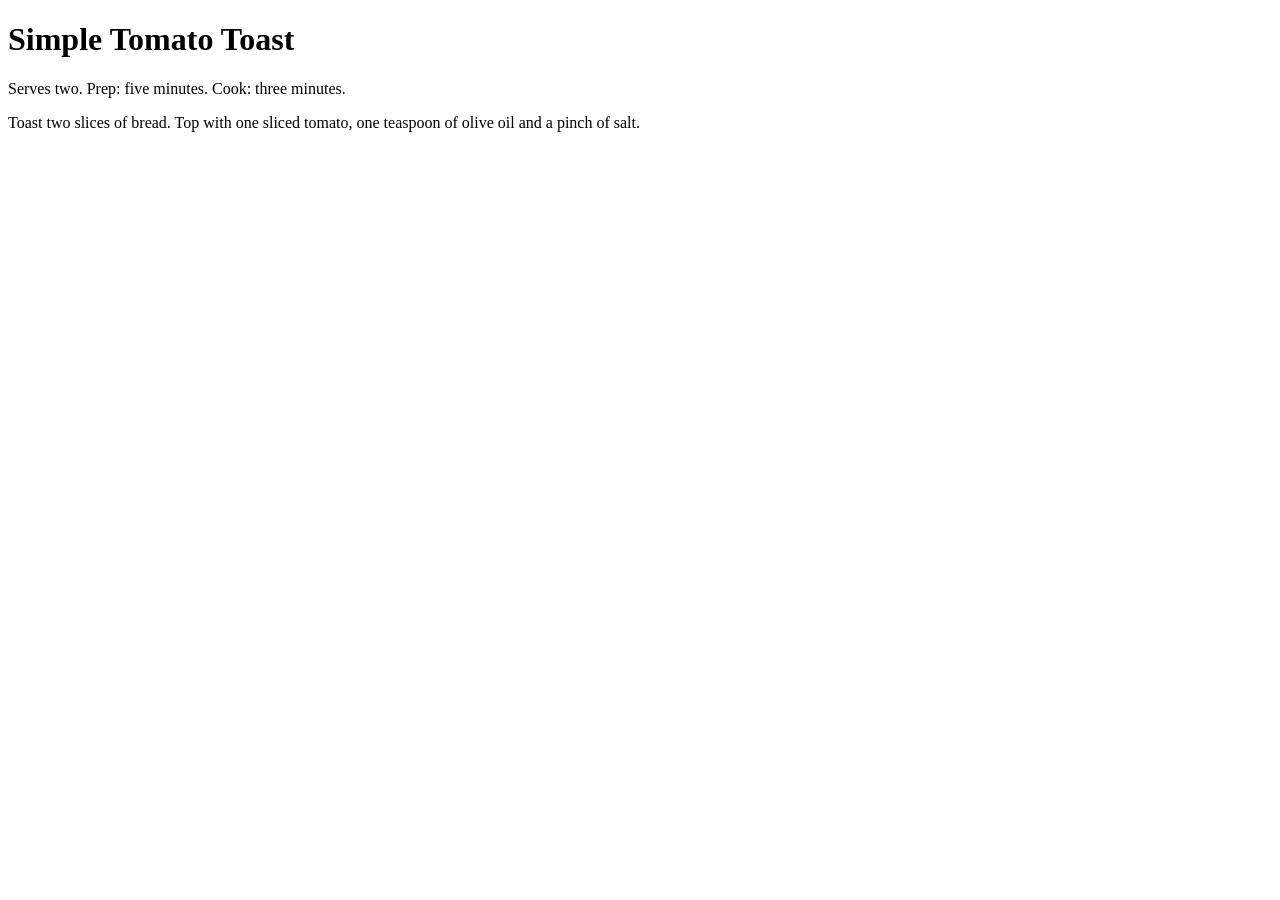
<file: contrib/homelab/fixtures/recipe.html>
<!doctype html><html lang="en"><head><meta charset="utf-8"><title>Homelab acceptance: simple tomato toast</title>
<script type="application/ld+json">{"@context":"https://schema.org","@type":"Recipe","name":"Simple Tomato Toast","description":"A synthetic recipe for model-service acceptance testing.","recipeYield":"2 servings","prepTime":"PT5M","cookTime":"PT3M","recipeIngredient":["2 slices bread","1 tomato","1 teaspoon olive oil","1 pinch salt"],"recipeInstructions":[{"@type":"HowToStep","text":"Toast the bread."},{"@type":"HowToStep","text":"Slice the tomato and place it on the toast."},{"@type":"HowToStep","text":"Drizzle with olive oil and sprinkle with salt."}]}</script>
</head><body><h1>Simple Tomato Toast</h1><p>Serves two. Prep: five minutes. Cook: three minutes.</p><p>Toast two slices of bread. Top with one sliced tomato, one teaspoon of olive oil and a pinch of salt.</p></body></html>
</file>
